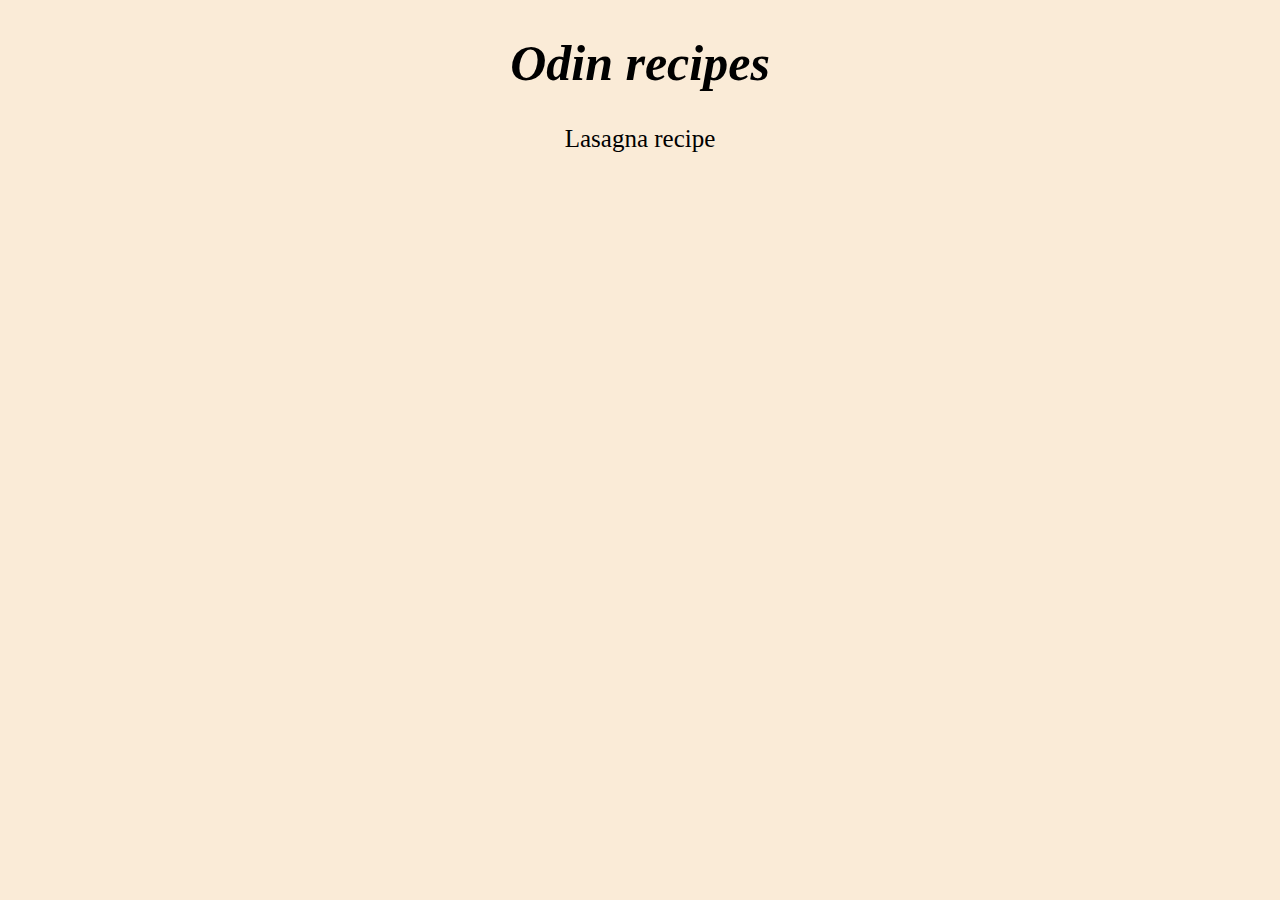
<file: index.html>
<!DOCTYPE html>
<html lang="en">
<head>
    <meta charset="UTF-8">
    <meta http-equiv="X-UA-Compatible" content="IE=edge">
    <meta name="viewport" content="width=device-width, initial-scale=1.0">
    <link rel="stylesheet" href="./styles/styles.css">
    <title>Document</title>
</head>
<body>
    <h1 class="main_header">Odin recipes</h1>
    <a class="main_link" href="./recipes/lasagna.html">Lasagna recipe</a>
</body>
</html>
</file>
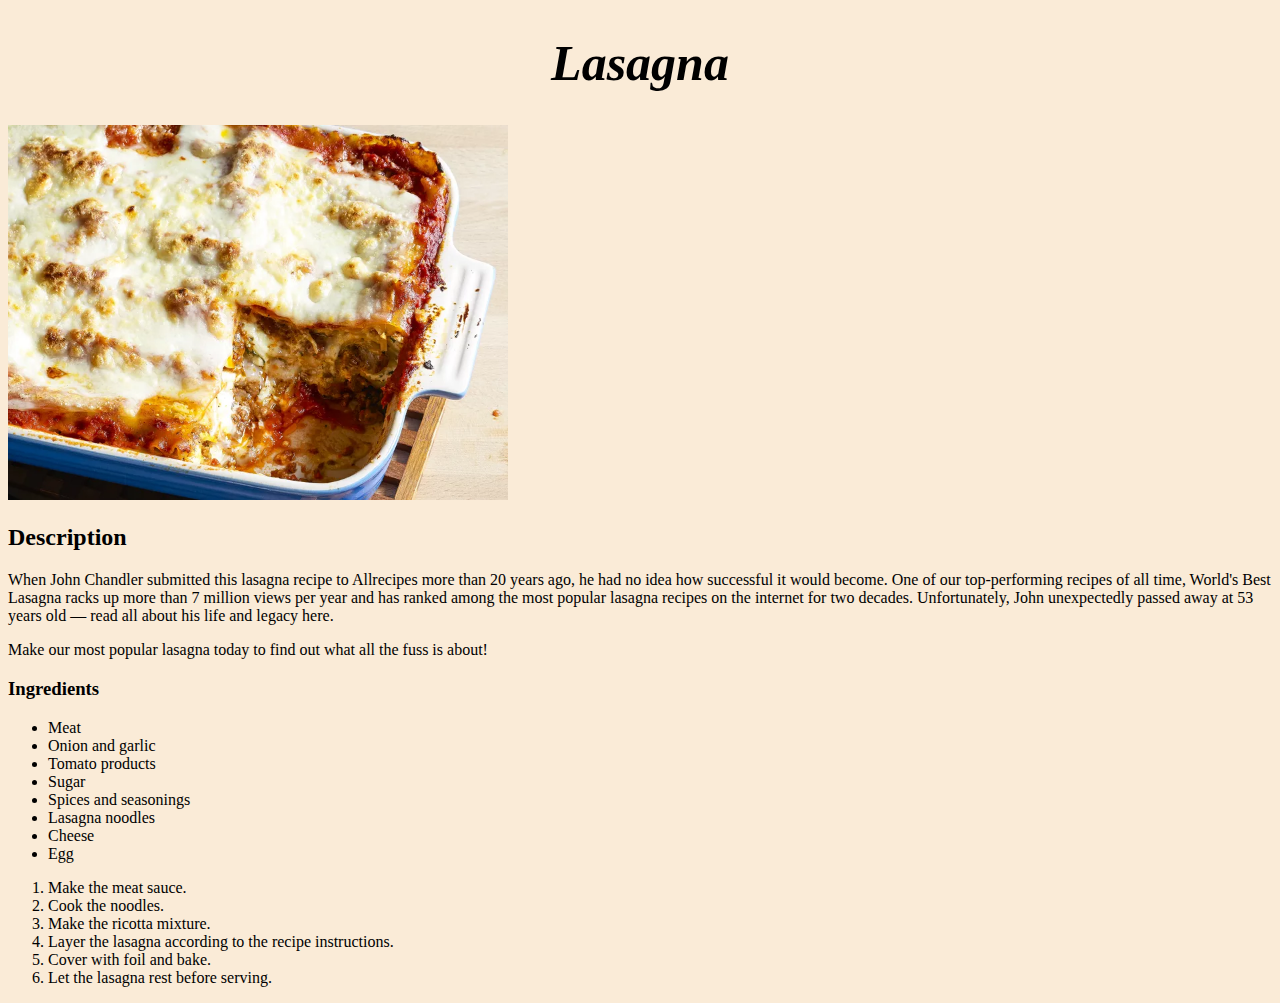
<file: recipes/lasagna.html>
<!DOCTYPE html>
<html lang="en">
<head>
    <meta charset="UTF-8">
    <meta http-equiv="X-UA-Compatible" content="IE=edge">
    <meta name="viewport" content="width=device-width, initial-scale=1.0">
    <link rel="stylesheet" href="../styles/styles.css">
    <title>Document</title>
</head>
<body>
    <h1 class="main_header">Lasagna</h1>
    <img class="recipe_img" src="./23600-worlds-best-lasagna-armag-4x3-1-b24f9ad518d74090bf197828492c64a6.webp" alt="">
    <h2>Description</h2>
    <p>When John Chandler submitted this lasagna recipe to Allrecipes more than 20 years ago, he had no idea how successful it would become. One of our top-performing recipes of all time, World's Best Lasagna racks up more than 7 million views per year and has ranked among the most popular lasagna recipes on the internet for two decades. Unfortunately, John unexpectedly passed away at 53 years old — read all about his life and legacy here.</p>
    <p>Make our most popular lasagna today to find out what all the fuss is about!</p>
    <h3>Ingredients</h3>
    <ul>
    <li>Meat</li>
    <li>Onion and garlic</li>
    <li>Tomato products</li>
    <li>Sugar</li>
    <li>Spices and seasonings</li>
    <li>Lasagna noodles</li>
    <li>Cheese</li>
    <li>Egg</li>
</ul>
<ol>
    <li>Make the meat sauce.</li>
    <li>Cook the noodles.</li>
    <li>Make the ricotta mixture.</li>
    <li>Layer the lasagna according to the recipe instructions.</li>
    <li>Cover with foil and bake.</li>
    <li>Let the lasagna rest before serving.</li>
</ol>
</body>
</html>
</file>
<file: styles/styles.css>
body {
    background-color: antiquewhite;
    
}

.main_header {
  text-align: center;
  font-size: 50px;
  font-style: italic;
}

.main_link {
    display: flex;
  flex-direction: column;
  justify-content: center;
  text-align: center;
  color: black;
  text-decoration: none;
  font-size: 25px;
}

.recipe_img {
    height: auto;
    width: 500px;
}
</file>
